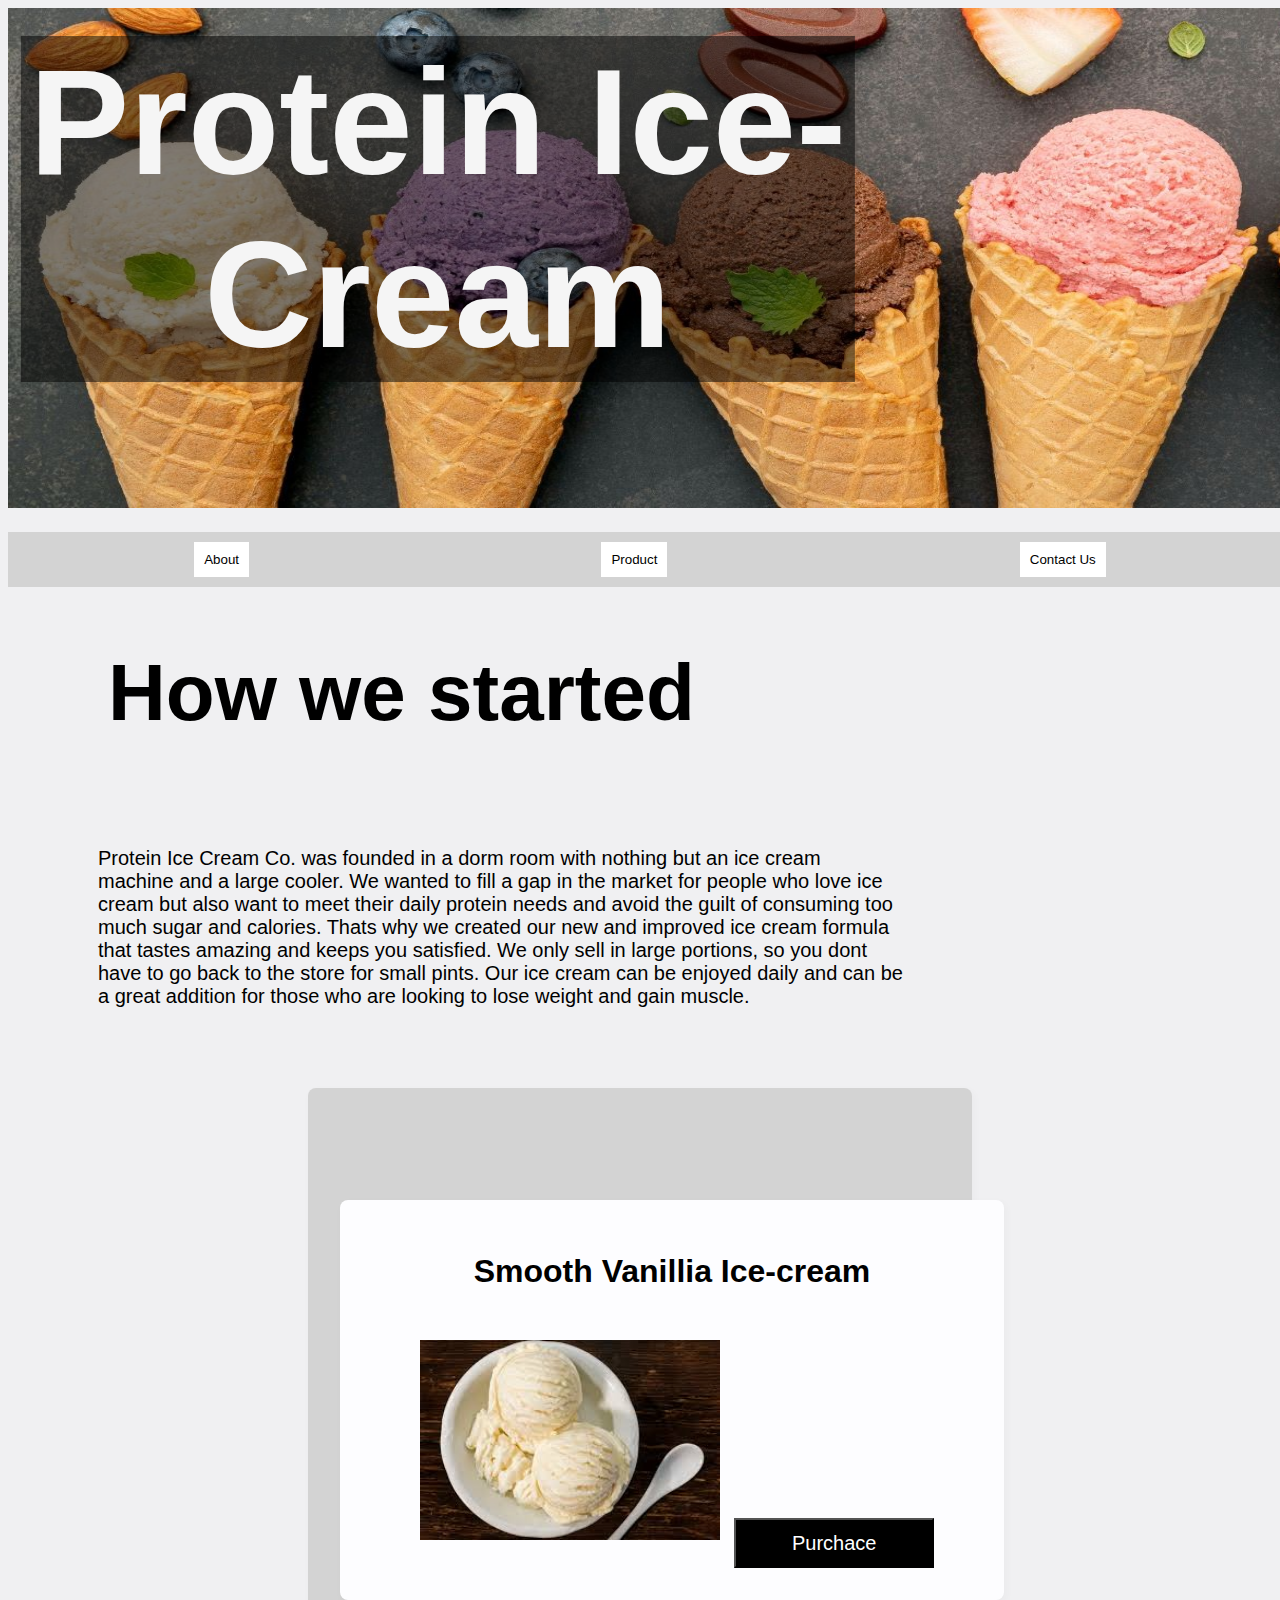
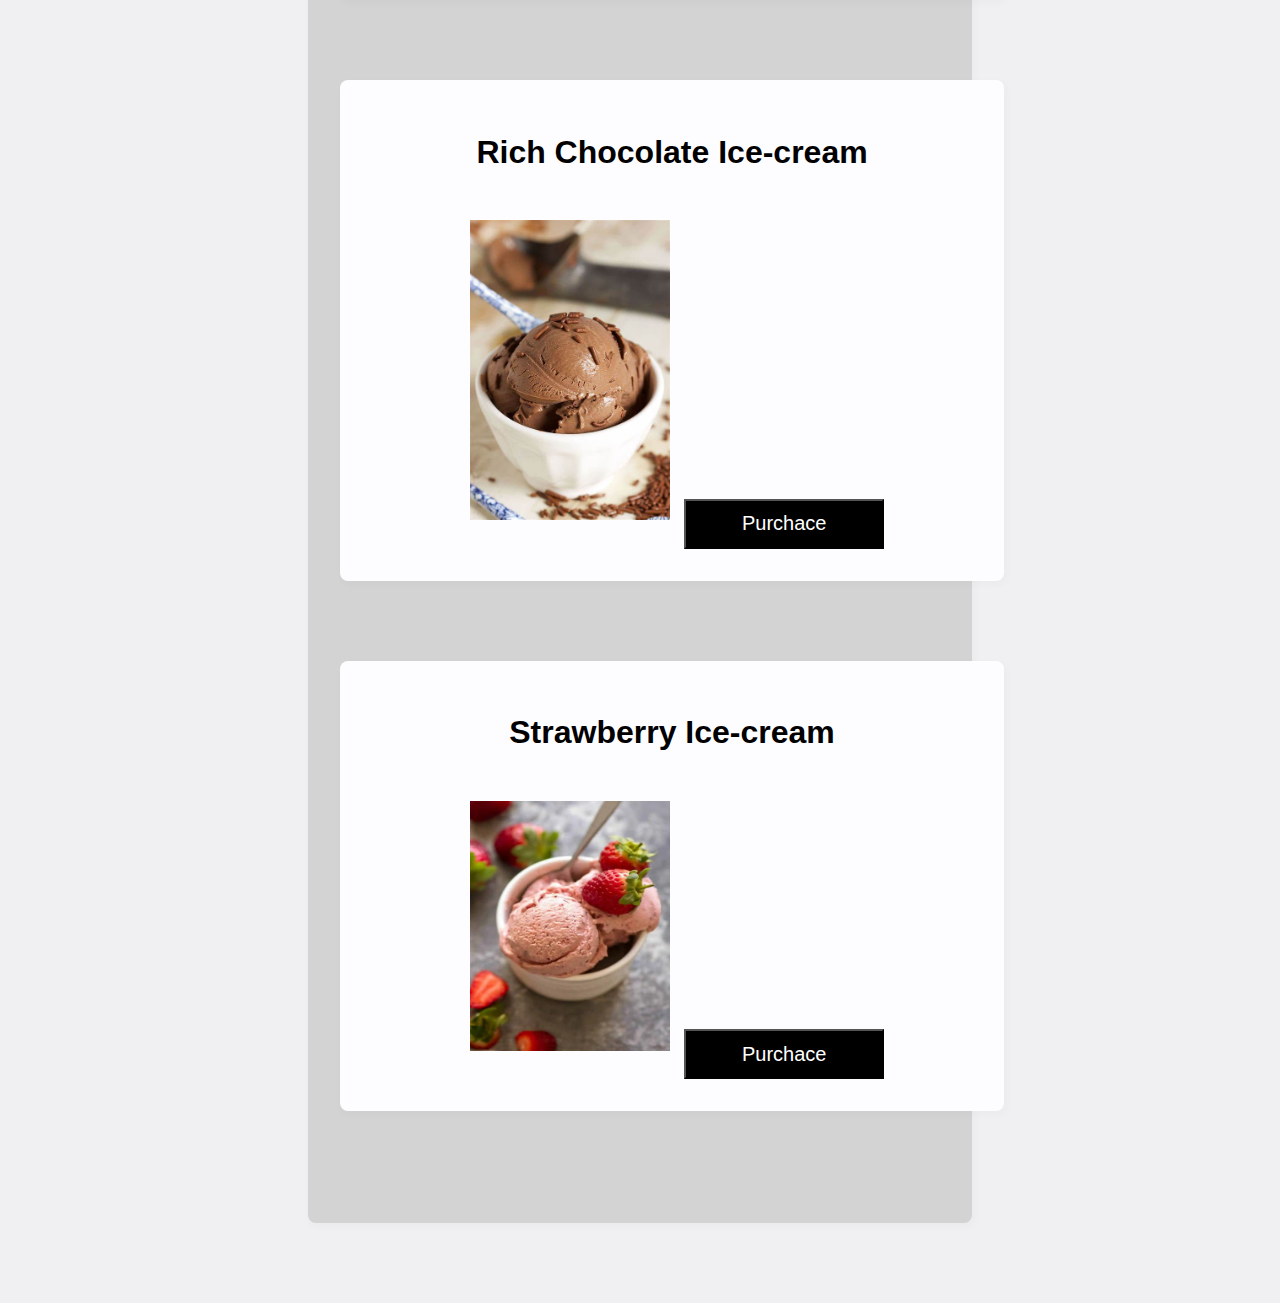
<file: index.html>
<!DOCTYPE html>
<html lang="en"> 
<head>
	<title>Deans Webpage Project 1</title>
	<meta name="description" content="Welcome to the protein Ice-Cream Shop. We offer protein ice cream in large portions. Enjoy our Smooth Vanilla, Rich Chocolate, and Strawberry flavors.">
	<link rel="stylesheet" type="text/css" href="mystyles1.css">
</head>
<script async src="https://www.googletagmanager.com/gtag/js?id=G-8F29NJRC5B"></script>
<script>
  window.dataLayer = window.dataLayer || [];
  function gtag(){dataLayer.push(arguments);}
  gtag('js', new Date());

  gtag('config', 'G-8F29NJRC5B');
</script>

<body>
	<header style="position: relative; text-align: center; color: #f5f5f5;">
		<img src="picture1.jpg" alt="IceCream" width="1900" height="500">
		<h1 style="position: absolute; top: 20%; left: 34%; transform: translate(-50%, -50%); font-size: 150px; font-family: Arial, sans-serif; background-color: rgba(0, 0, 0, 0.5); padding: 0px;">
    Protein Ice-Cream
</h1>

	</header>

	<nav class="nav-list"> 
		
			<button onclick="window.location.href='#about123'" style="background-color: white; color: black;">About</button>
			<button onclick="window.location.href='#smooth-vanilla'" style="background-color: white; color: black;">Product</button>
			<button onclick="window.location.href='contact.html'" style="background-color: white; color: black;">Contact Us</button>


		
	</nav>

    <section id="about123">
<h2 style="font-size:80px; padding: 10px; margin: 40px;">How we started</h2><br>
        <p style="font-size:20px; margin:40px;">
				Protein Ice Cream Co. was founded in a dorm room with nothing but an ice cream<br>
				machine and a large cooler. We wanted to fill a gap in the market for people who love ice<br>
				cream but also want to meet their daily protein needs and avoid the guilt of consuming too<br>
				much sugar and calories. Thats why we created our new and improved ice cream formula<br>
				that tastes amazing and keeps you satisfied. We only sell in large portions, so you dont<br>
				have to go back to the store for small pints. Our ice cream can be enjoyed daily and can be<br>
				a great addition for those who are looking to lose weight and gain muscle.<br>
	</p>
    </section>
    <section id="product">
            <div class="product" style="background-color: #D3D3D3;">

        <div class="product">
            <h1> Smooth Vanillia Ice-cream </h1><br>
            <img class="ice-cream-image" id="smooth-vanilla" src="images2.jpg" alt="vanillia">
            <a href="smooth vanillia Ice-cream.html"><button class="purchace-button">Purchace</button></a>
        </div>

        <div class="product">
            <h1> Rich Chocolate Ice-cream </h1><br>
            <img class="ice-cream-image" src="chocolate-ice-cream-front-page.jpeg" alt="Chocolate" style="height:300px; width:200px;">
            <a href="Soft Chocolate Ice-cream.html"><button class="purchace-button">Purchace</button></a> 
        </div>

        <div class="product">
            <h1> Strawberry Ice-cream </h1><br>
            <img class="ice-cream-image2" src="down.jpg" alt="strawberry">
            <a href="Strawberry Ice-cream.html"><button class="purchace-button">Purchace</button></a> 
        </div>
	</div>
    </section>

</body>
</html>
</file>
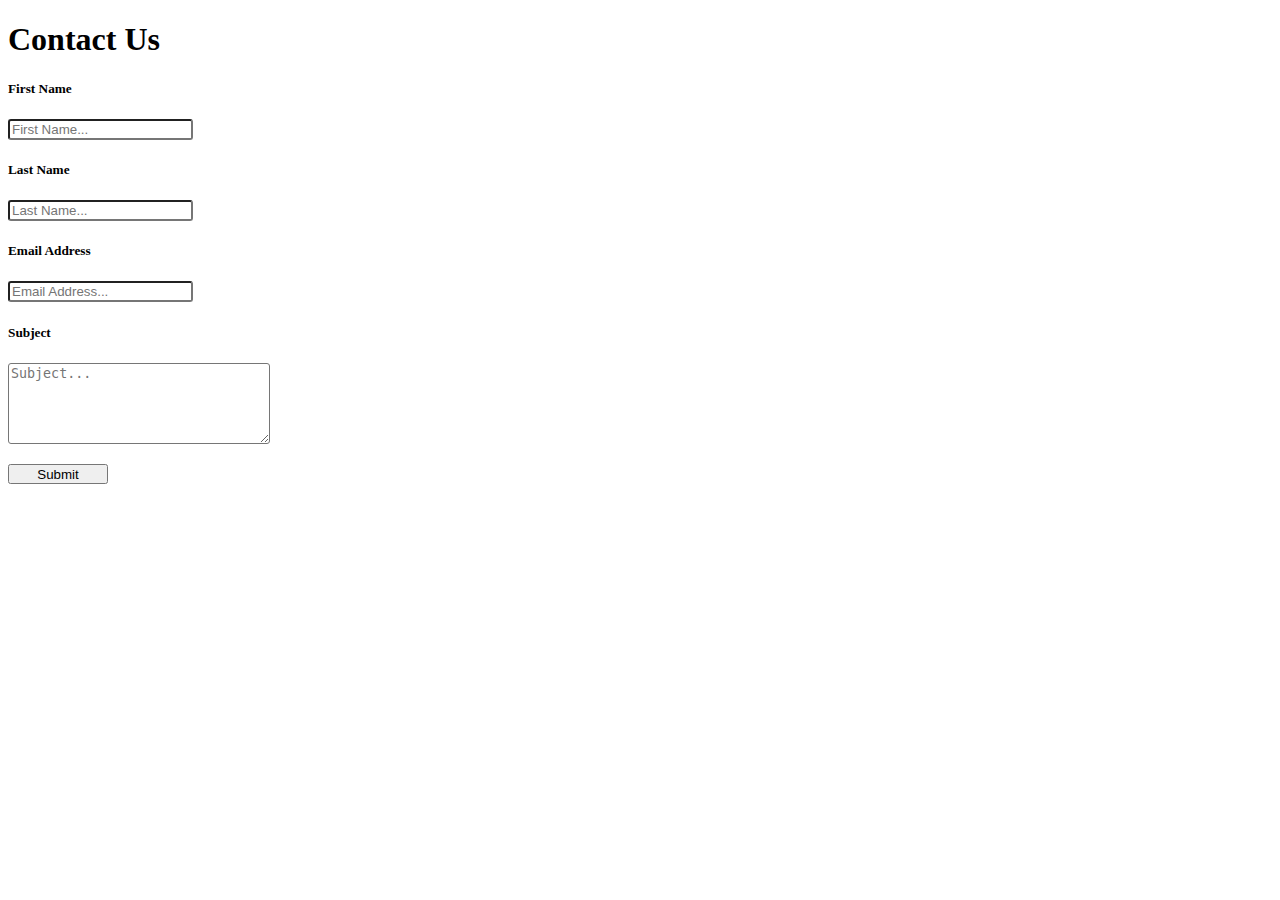
<file: contact.html>
<!DOCTYPE html>
<html lang="en">
<head>
<meta charset="utf-8">
<meta name="viewport" content="width=device-width, initial-scale=1">
<title>Form</title>
<script>
</script>
</head>
<body> 
<form id="form1" method="POST">
<h1>Contact Us</h1>
<h5>First Name</h5>
<input name="input1" placeholder="First Name..." style="border-radius: 3px;">
<h5>Last Name</h5>
<input name="input2" placeholder="Last Name..." style="border-radius: 3px;">
<h5>Email Address</h5>
<input name="input3" placeholder="Email Address..." style="border-radius: 3px;">
<h5>Subject</h5>
<textarea name="input4" placeholder="Subject..." style="border-radius: 3px;" rows="5" 
cols="30"></textarea>

<br>
<button name="button1" type="submit" style="width: 100px; height: 20px; margin-top: 
1rem;">Submit</button>
</form>

</body>
</html>
</file>
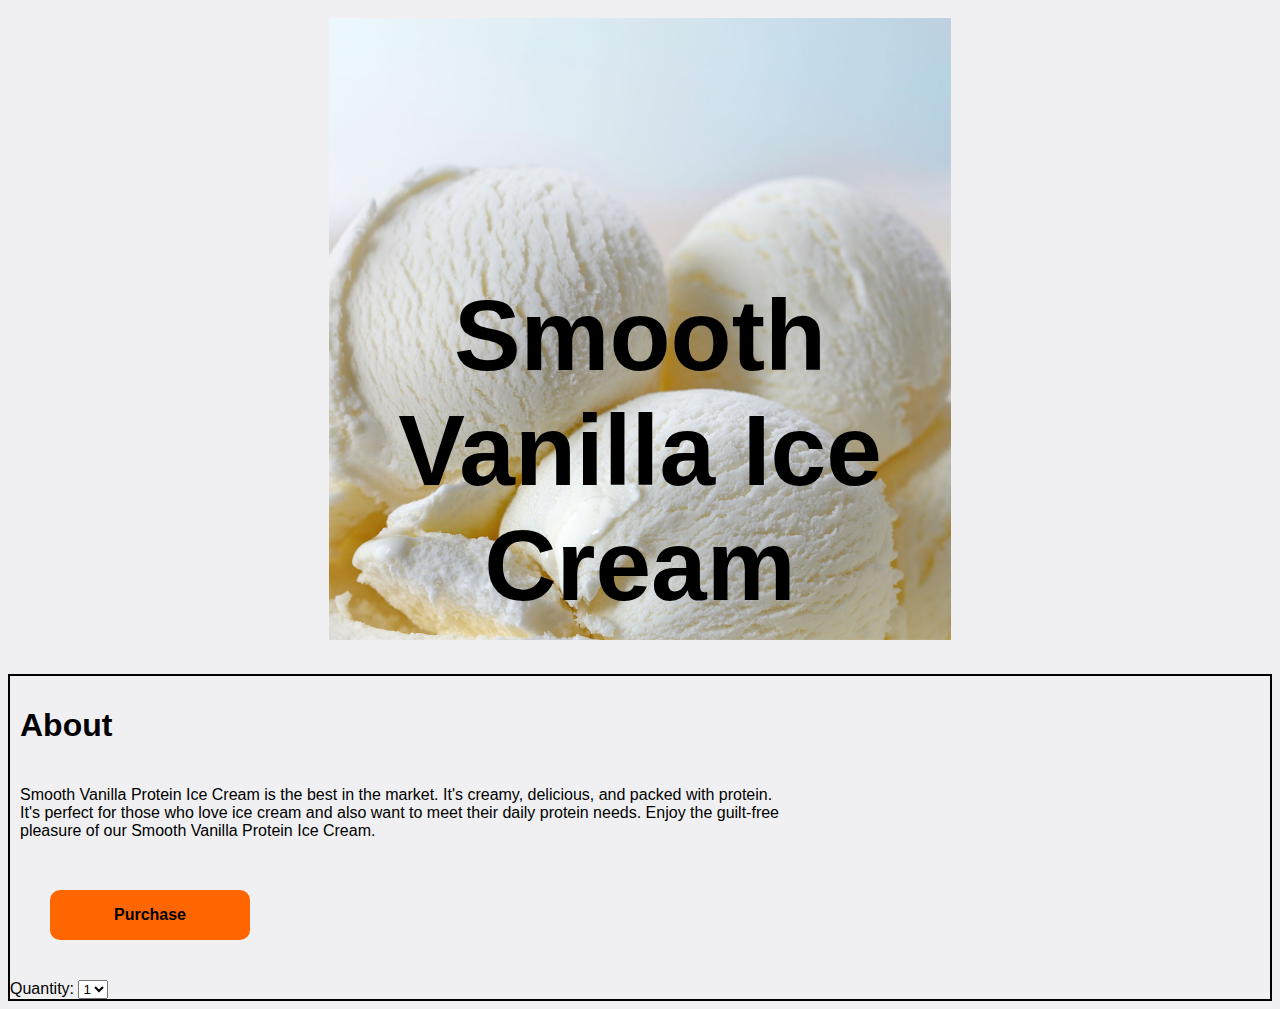
<file: smooth vanillia Ice-cream.html>
<!DOCTYPE html>
<html lang="en"> 
<head>
    <title>Smooth Vanilla Protein Ice Cream</title>
    	<link rel="stylesheet" type="text/css" href="mystyles1.css">

    <style>
	#new{
		border: 2px solid #000;
	}
        .aboutt{
		text-align: left;
		padding: 10px;


	}
	.header {
            text-align: center;
            padding: 10px;
            margin-bottom: 20px;
	color: black;
	font-weight: bold;


        }
        .header-text {
            position: absolute;
            top: 50%;
            left: 50%;
            transform: translate(-50%, -50%);
            font-size: 100px;
        }
        .purchase-button {
            display: block;
            width: 200px;
            height: 50px;
            margin: 40px;
            background-color: #f60;
            color: black;
            text-align: center;
            border-radius: 10px;
            line-height: 50px;
	font-weight: bold;
	

        }
    </style>
    <!-- Google tag (gtag.js) -->
<script async src="https://www.googletagmanager.com/gtag/js?id=G-8F29NJRC5B"></script>
<script>
  window.dataLayer = window.dataLayer || [];
  function gtag(){dataLayer.push(arguments);}
  gtag('js', new Date());

  gtag('config', 'G-8F29NJRC5B');
</script>
</head>
<body>
    <header class="header">
        <img src="image336.jpeg" alt="Ice Cream" width="50%">
        <div class="header-text">Smooth Vanilla Ice Cream</div>
    </header>
<div id="new">
    <h1 class="aboutt">About</h1>
    <p class="aboutt">Smooth Vanilla Protein Ice Cream is the best in the market. It's creamy, delicious, and packed with protein.<br> It's perfect for those who love ice cream and also want to meet their daily protein needs. Enjoy the guilt-free<br> pleasure of our Smooth Vanilla Protein Ice Cream.</p>

    <div class="purchase-button">Purchase</div>

    <label for="quantity">Quantity:</label>
    <select id="quantity">
        <option value="1">1</option>
        <option value="2">2</option>
        <option value="3">3</option>
    </select>
    </div>
</body>
</html>
</file>
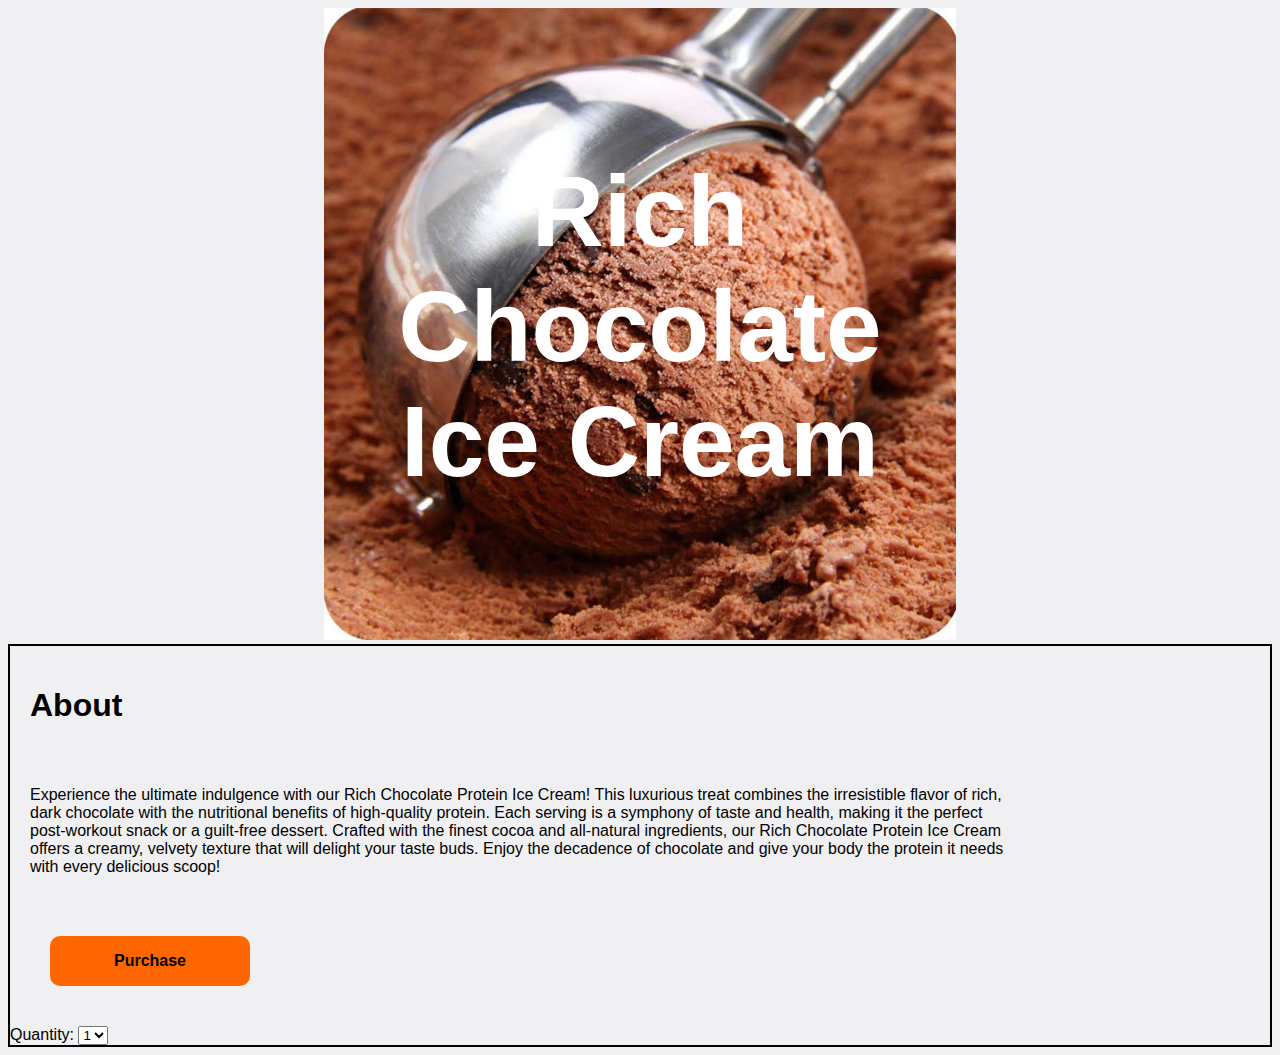
<file: Soft Chocolate Ice-cream.html>
<!DOCTYPE html>
<html>
<head>
    <title>Rich Chocolate Protein Ice Cream</title>
	<link rel="stylesheet" type="text/css" href="mystyles1.css">

    <style>
    #new{
		border: 2px solid #000;
	}
	#aboutt{
		text-align: left;
		padding: 20px;

	}
        .header {
            position: relative;
            text-align: center;
            color: white;
	font-weight: bold;
        }
        .header-text {
            position: absolute;
            top: 50%;
            left: 50%;
            transform: translate(-50%, -50%);
            font-size: 100px;
        }
        .purchase-button {
            display: block;
            width: 200px;
            height: 50px;
            margin: 40px;
            background-color: #f60;
            color: black;
            text-align: center;
            border-radius: 10px;
            line-height: 50px;
	font-weight: bold;

        }
    </style>
    <!-- Google tag (gtag.js) -->
<script async src="https://www.googletagmanager.com/gtag/js?id=G-8F29NJRC5B"></script>
<script>
  window.dataLayer = window.dataLayer || [];
  function gtag(){dataLayer.push(arguments);}
  gtag('js', new Date());

  gtag('config', 'G-8F29NJRC5B');
</script>
</head>
<body>
    <header class="header">
        <img src="newc.jpeg" alt="Ice Cream" width="50%">
        <div class="header-text">Rich Chocolate Ice Cream</div>
    </header>
<div id="new">
    <h1 class="aboutt" style="padding: 20px;">About</h1>
    <p class="aboutt" style="padding: 20px;">Experience the ultimate indulgence with our Rich Chocolate Protein Ice Cream! This luxurious treat combines the irresistible flavor of rich,<br> dark chocolate with the nutritional benefits of high-quality protein. Each serving is a symphony of taste and health, making it the perfect<br> post-workout snack or a guilt-free dessert. Crafted with the finest cocoa and all-natural ingredients, our Rich Chocolate Protein Ice Cream<br>offers a creamy, velvety texture that will delight your taste buds. Enjoy the decadence of chocolate and give your body the protein it needs<br> with every delicious scoop!</p>

    <div class="purchase-button">Purchase</div>

    <label for="quantity">Quantity:</label>
    <select id="quantity">
        <option value="1">1</option>
        <option value="2">2</option>
        <option value="3">3</option>
    </select>
    </div>
</body>
</html>
</file>
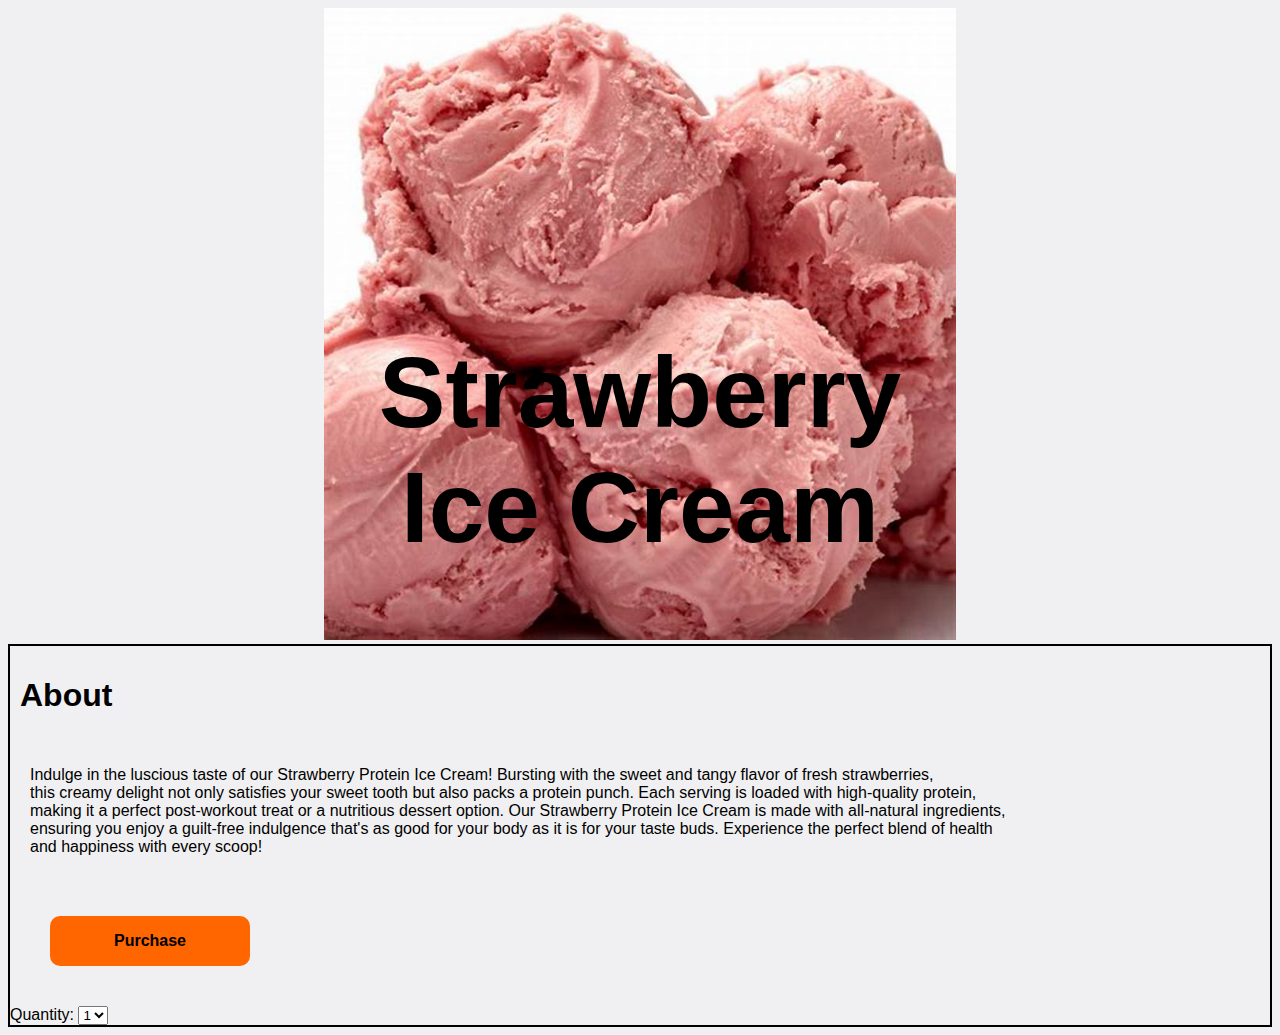
<file: Strawberry Ice-cream.html>
<!DOCTYPE html>
<html>
<head>
    <title>Strawberry Protein Ice Cream</title>
    	<link rel="stylesheet" type="text/css" href="mystyles1.css">

    <style>
    #new{
		border: 2px solid #000;
	}
        .aboutt{
		text-align: left;
		padding: 10px;	
		}
        .header {
            position: center;
            text-align: center;
            color: black;
	font-weight: bold;
        }
        .header-text {
            position: absolute;
            top: 50%;
            left: 50%;
            transform: translate(-50%, -50%);
            font-size: 100px;
        }
        .purchase-button {
            display: block;
            width: 200px;
            height: 50px;
            margin: 40px;
            background-color: #f60;
            color: black;
            text-align: center;
            border-radius: 10px;
            line-height: 50px;
	font-weight: bold;

        }
    </style>
    <!-- Google tag (gtag.js) -->
<script async src="https://www.googletagmanager.com/gtag/js?id=G-8F29NJRC5B"></script>
<script>
  window.dataLayer = window.dataLayer || [];
  function gtag(){dataLayer.push(arguments);}
  gtag('js', new Date());

  gtag('config', 'G-8F29NJRC5B');
</script>
</head>
<body>
    <header class="header">
        <img src="new1.jpeg" alt="Ice Cream" width="50%">
        <div class="header-text">Strawberry Ice Cream</div>
    </header>
<div id="new">
    <h1 class="aboutt">About</h1>
    <p class="aboutt" style="padding: 20px;">Indulge in the luscious taste of our Strawberry Protein Ice Cream! Bursting with the sweet and tangy flavor of fresh strawberries,<br> this creamy delight not only satisfies your sweet tooth but also packs a protein punch. Each serving is loaded with high-quality protein,<br> making it a perfect post-workout treat or a nutritious dessert option. Our Strawberry Protein Ice Cream is made with all-natural ingredients,<br>ensuring you enjoy a guilt-free indulgence that's as good for your body as it is for your taste buds. Experience the perfect blend of health<br> and happiness with every scoop!</p>

    <div class="purchase-button">Purchase</div>

    <label for="quantity">Quantity:</label>
    <select id="quantity">
        <option value="1">1</option>
        <option value="2">2</option>
        <option value="3">3</option>
    </select>
    </div>
</body>
</html>
</file>
<file: mystyles1.css>
body {
    background-color: #f0f0f2; /* Sets the background color of the body */
    font-family: "Open Sans", "Helvetica Neue", Helvetica, Arial, sans-serif;
}
#about123{ /* Adds a margin of 50px around the element with id="about123" */
    margin:50px;
}
.product { /*puts a box around the products*/
    width: 600px;
    margin: 5em auto;
    padding: 2em;
    background-color: #fdfdff;
    border-radius: 0.5em;
    box-shadow: 2px 3px 7px 2px rgba(0,0,0,0.02);
    text-align:center;
}

.ice-cream-image {
    width: 300px; 
    height: 200px; 
    margin: 10px; 
}

.purchace-button {
    width: 200px; 
    height: 50px; 
    background-color: black;
    color: white;
    font-size: 20px; 
}



.nav-list {
    display: flex;
    justify-content: space-around;
    width: 100%;
    margin: 20px auto;
    padding: 10px;
    background-color: #d3d3d3;
}

.nav-list button {
    padding: 10px;
    background-color: #A9A9A9; /* Dark Gray*/
    border: none;
    color: white;
    text-align: center;
    text-decoration: none;
}

.nav-list button:hover {
    background-color: #A9A9A9; /* Dark gray */
}

.product {
    width: 600px;
    margin: 5em auto;
    padding: 2em;
    background-color: #fdfdff;
    border-radius: 0.5em;
    box-shadow: 2px 3px 7px 2px rgba(0,0,0,0.02);
}

a:link, a:visited {
    color: #38488f;
    text-decoration: none;
}

.ice-cream-image { /* this will edit the other two products on the home page */
    width: 300px; 
    height: 200px; 
    margin: 10px; 
}
.ice-cream-image2{ /*this will edit the strawberry image in the home page because it is being difficult */
    width: 200px;
    height:250px;
    margin:10px;
}

.purchace-button { /* purchace button on the home page bit boring */
    width: 200px; 
    height: 50px; 
    background-color: black;
    color: white;
}
</file>
